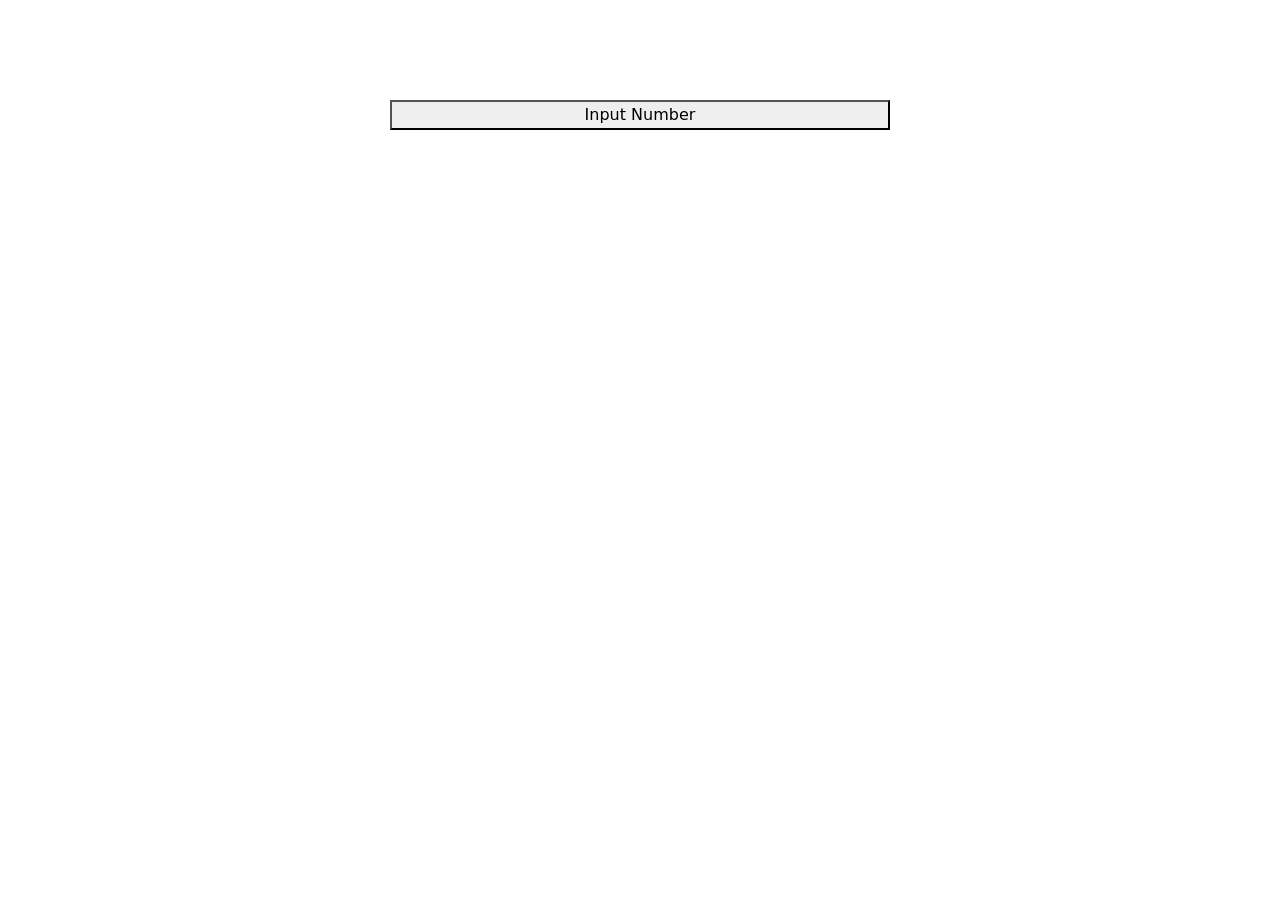
<file: tugas_js/index.html>
<!DOCTYPE html>
<html lang="en">
  <head>
    <meta charset="UTF-8" />
    <meta http-equiv="X-UA-Compatible" content="IE=edge" />
    <meta name="viewport" content="width=device-width, initial-scale=1.0" />
    <title>Document</title>
    <link href="https://cdn.jsdelivr.net/npm/bootstrap@5.1.2/dist/css/bootstrap.min.css" rel="stylesheet" integrity="sha384-uWxY/CJNBR+1zjPWmfnSnVxwRheevXITnMqoEIeG1LJrdI0GlVs/9cVSyPYXdcSF" crossorigin="anonymous" />
    <link rel="stylesheet" href="style.css" />
    <script src="script.js"></script>
  </head>
  <body>
    <div class="container mx-auto">
      <div class="row">
        <button onclick="execute()">Input Number</button>
        <p id="demo"></p>
      </div>
    </div>
  </body>
</html>
</file>
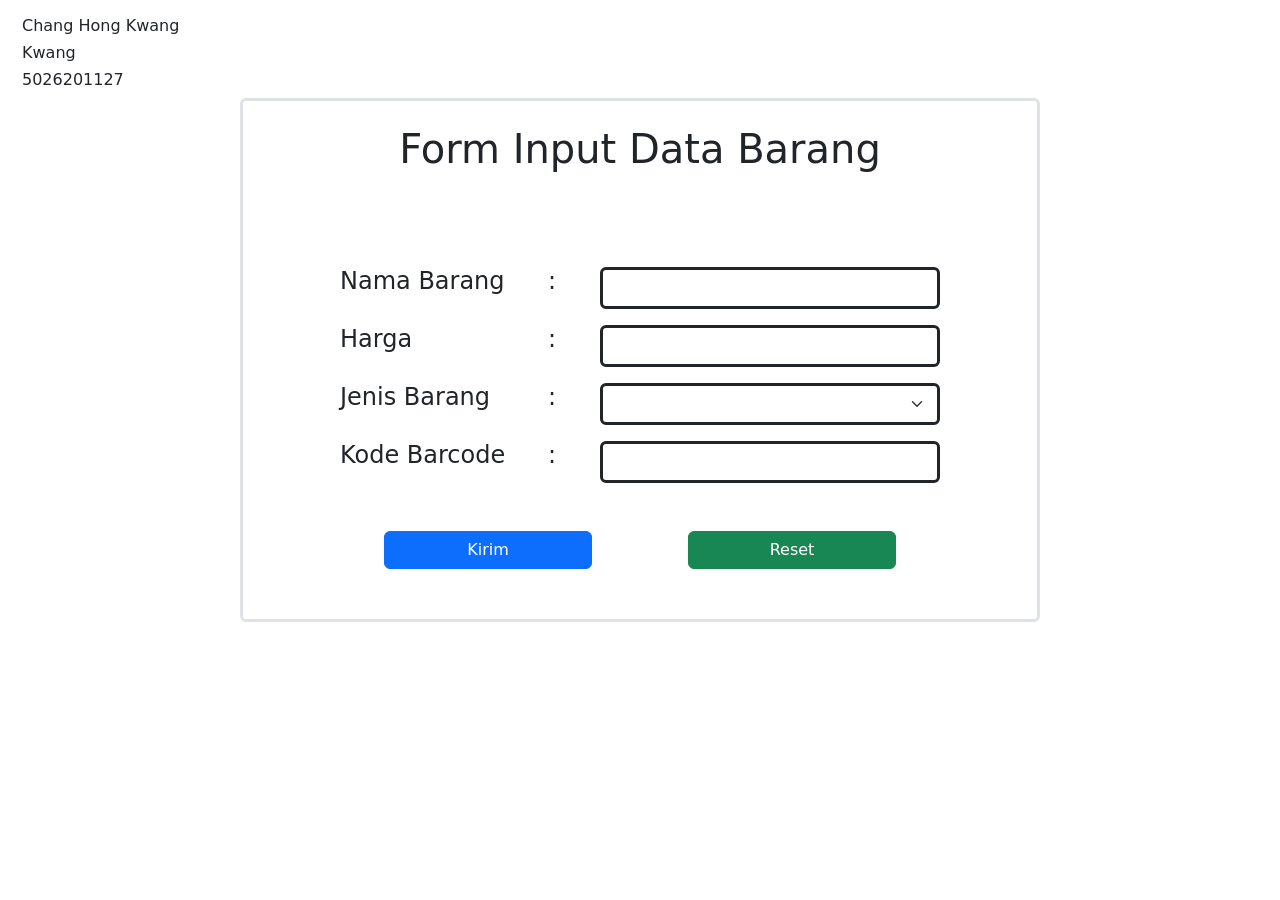
<file: uts_form_validation/index.html>
<!DOCTYPE html>
<html lang="en">
  <head>
    <meta charset="UTF-8" />
    <meta http-equiv="X-UA-Compatible" content="IE=edge" />
    <meta name="viewport" content="width=device-width, initial-scale=1.0" />
    <title>UTS PWEB</title>
    <link href="https://cdn.jsdelivr.net/npm/bootstrap@5.0.2/dist/css/bootstrap.min.css" rel="stylesheet" integrity="sha384-EVSTQN3/azprG1Anm3QDgpJLIm9Nao0Yz1ztcQTwFspd3yD65VohhpuuCOmLASjC" crossorigin="anonymous" />
    <script src="https://cdn.jsdelivr.net/npm/bootstrap@5.0.2/dist/js/bootstrap.bundle.min.js" integrity="sha384-MrcW6ZMFYlzcLA8Nl+NtUVF0sA7MsXsP1UyJoMp4YLEuNSfAP+JcXn/tWtIaxVXM" crossorigin="anonymous"></script>
    <link rel="stylesheet" href="style.css" />
  </head>
  <body>
    <div class="container pt-3 identitas">
      <h6>Chang Hong Kwang</h6>
      <h6>Kwang</h6>
      <h6>5026201127</h6>
    </div>

    <div class="container border border-3 rounded cover-form">
      <div class="row text-center">
        <h1 class="pt-4">Form Input Data Barang</h1>
      </div>
      <form class="form-container" id="cek_input_data_barang">
        <div class="row justify-content-between pt-3">
          <div class="col-4"><h4>Nama Barang</h4></div>
          <div class="col-1"><h4>:</h4></div>
          <div class="col-7 kotak-input">
            <input class="form-control border border-dark border-3" id="nama-barang" type="text" required />
            <div class="error_form" id="nama_barang_error_message"></div>
          </div>
        </div>
        <div class="row justify-content-between pt-3">
          <div class="col-4"><h4>Harga</h4></div>
          <div class="col-1"><h4>:</h4></div>
          <div class="col-7 kotak-input">
            <input class="form-control border border-dark border-3" id="harga" type="number" required />
            <div class="error_form" id="harga_error_message"></div>
          </div>
        </div>
        <div class="row justify-content-between pt-3">
          <div class="col-4"><h4>Jenis Barang</h4></div>
          <div class="col-1"><h4>:</h4></div>
          <div class="col-7 kotak-input">
            <select class="form-select border border-dark border-3" aria-label="Default select example" required>
              <option selected disabled value=""></option>
              <option value="1">Makanan</option>
              <option value="2">Minuman</option>
              <option value="3">Non Mamin</option>
            </select>

            <div class="error_form" id="jenis_barang_error_message"></div>
          </div>
        </div>
        <div class="row justify-content-between pt-3">
          <div class="col-4"><h4>Kode Barcode</h4></div>
          <div class="col-1"><h4>:</h4></div>
          <div class="col-7 kotak-input">
            <input class="form-control border border-dark border-3" id="kode-barcode" type="number" required />
            <div class="error_form" id="kode_barcode_error_message"></div>
          </div>
        </div>
        <div class="row pt-5 justify-content-center">
          <button type="submit" class="col-4 me-5 btn btn-primary">Kirim</button>
          <button type="reset" class="col-4 ms-5 btn btn-success">Reset</button>
        </div>
      </form>
      <div class="alert alert-success mt-4 form-sukses" role="alert">Pengisian form sudah benar</div>
      <div class="alert alert-danger mt-4 form-gagal" role="alert ">Pengisan form salah</div>
    </div>

    <script src="https://code.jquery.com/jquery-3.6.0.js" integrity="sha256-H+K7U5CnXl1h5ywQfKtSj8PCmoN9aaq30gDh27Xc0jk=" crossorigin="anonymous"></script>
    <script src="script.js"></script>
  </body>
</html>
</file>
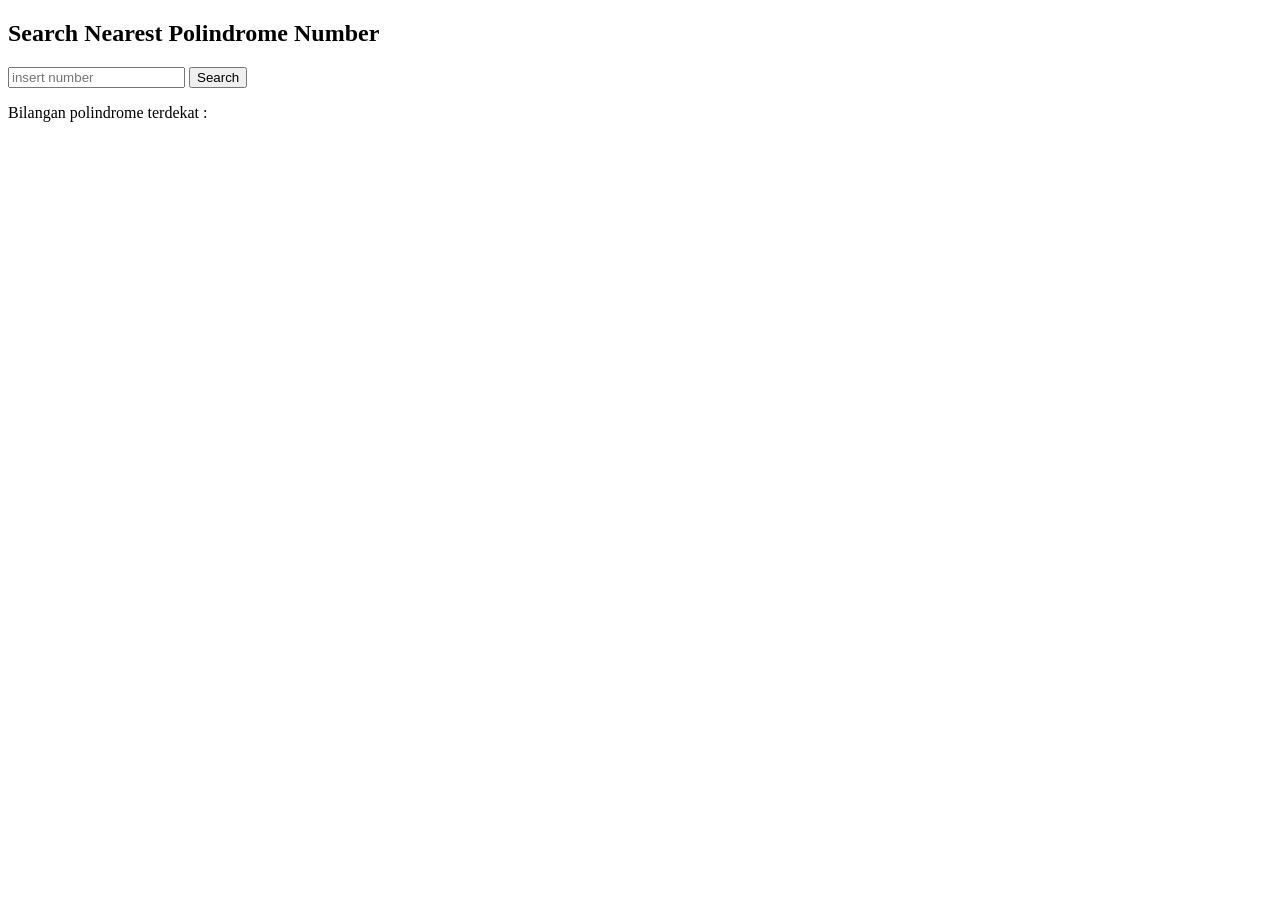
<file: latihan_polindrome/index2.html>
<!DOCTYPE html>
<html lang="en">
  <head>
    <meta charset="UTF-8" />
    <meta http-equiv="X-UA-Compatible" content="IE=edge" />
    <meta name="viewport" content="width=device-width, initial-scale=1.0" />
    <title>Document</title>
  </head>
  <body>
    <section class="content d-flex mx-auto">
      <div class="container">
        <div class="row">
          <div class="col-12 text-center">
            <h1 class="text-light pb-5">Search Nearest Polindrome Number</h1>
            <input class="userNumber" type="text" placeholder="insert number" />
            <button class="search">Search</button>
          </div>
        </div>
        <p class>Bilangan polindrome terdekat :</p>
        <p class="hasil"></p>

    </section>
    <script src="https://ajax.googleapis.com/ajax/libs/jquery/3.5.1/jquery.min.js"></script>
    <script src="script.js"></script>
  </body>
</html>
</file>
<file: tugas_js/style.css>
.container {
  width: 500px;
  margin-top: 100px;
}

.hasil {
  width: 200px;
  height: 50px;
  background-color: white;
}
</file>
<file: uts_form_validation/style.css>
* {
  padding: 0px;
  margin: 0px;
  box-sizing: border-box;
}

.identitas {
  margin-left: 10px;
}

.cover-form {
  width: 800px;
}
.form-container {
  width: 600px;
  margin: 50px auto;
  margin-top: 70px;
}

.input {
  width: 90%;
}

.submit {
  width: 424.8px;
}
</file>
